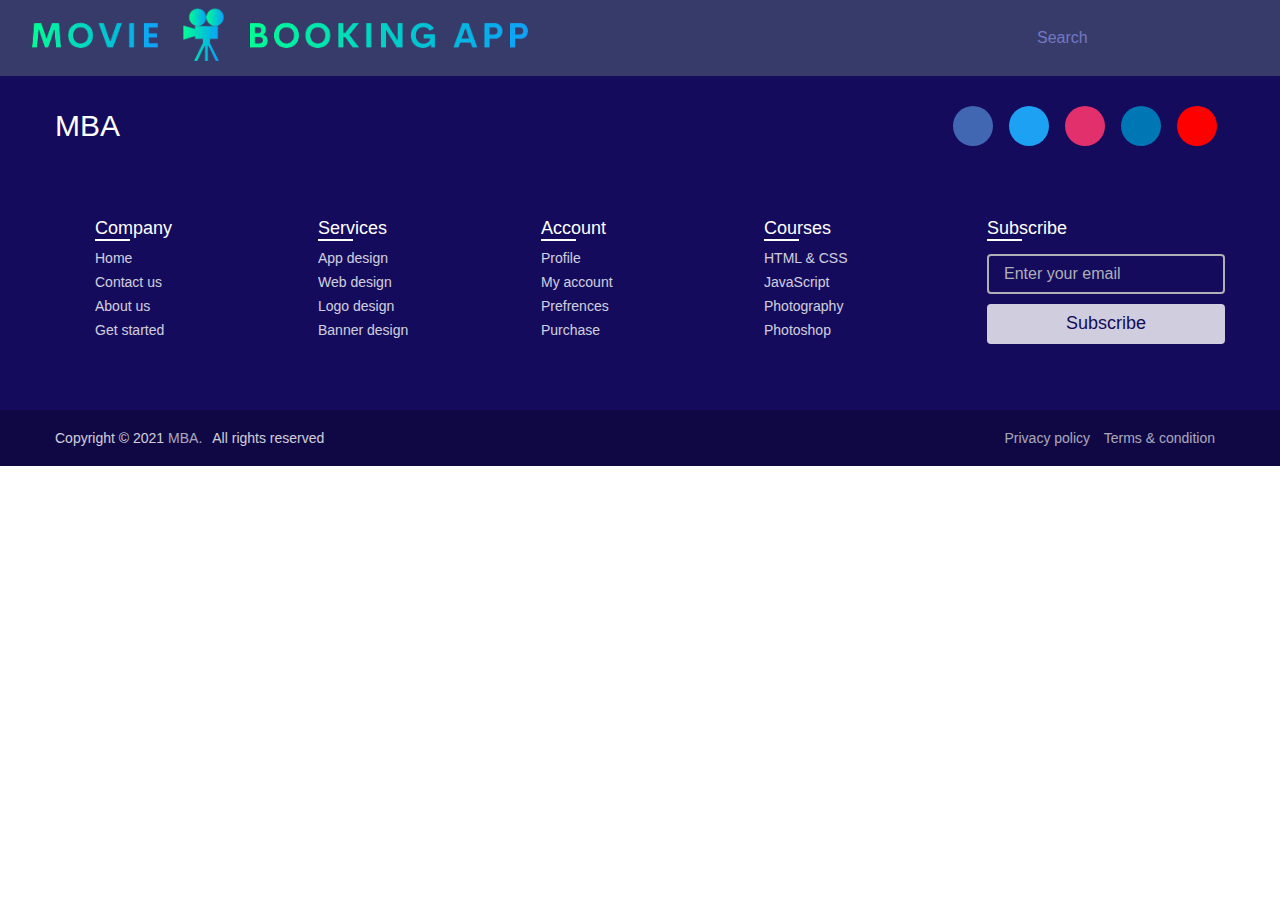
<file: index.html>
<!DOCTYPE html>
<html lang="en">
  <head>
    <link
      rel="stylesheet"
      href="https://cdnjs.cloudflare.com/ajax/libs/font-awesome/6.4.0/css/all.min.css"
      integrity="sha512-iecdLmaskl7CVkqkXNQ/ZH/XLlvWZOJyj7Yy7tcenmpD1ypASozpmT/E0iPtmFIB46ZmdtAc9eNBvH0H/ZpiBw=="
      crossorigin="anonymous"
      referrerpolicy="no-referrer"
    />
    <meta charset="UTF-8" />
    <meta http-equiv="X-UA-Compatible" content="IE=edge" />
    <meta name="viewport" content="width=device-width, initial-scale=1.0" />
    <title>Movie App</title>
    <link rel="stylesheet" href="style.css" />
    <link rel="stylesheet" href="responsive.css" />
    <link
      rel="stylesheet"
      href="https://cdnjs.cloudflare.com/ajax/libs/font-awesome/6.2.1/css/all.min.css"
      integrity="sha512-MV7K8+y+gLIBoVD59lQIYicR65iaqukzvf/nwasF0nqhPay5w/9lJmVM2hMDcnK1OnMGCdVK+iQrJ7lzPJQd1w=="
      crossorigin="anonymous"
      referrerpolicy="no-referrer"
    />
    <script type="module" defer src="App.js"></script>
  </head>
  <body>
    <header>
      <a href="index.html"><img class="logo" src="./mbalogo.png" /></a>
      <form id="form">
        <input type="text" placeholder="Search" id="search" class="search" />
      </form>
    </header>
    <div id="content">
      <div id="genre"></div>
      <main id="main"></main>
    </div>
    <div id="footer">
      <footer>
        <div class="content">
          <div class="top">
            <div class="logo-details">
              <i class="fab fa-slack"></i>
              <span class="logo_name">MBA</span>
            </div>
            <div class="media-icons">
              <a href="#"><i class="fab fa-facebook-f"></i></a>
              <a href="#"><i class="fab fa-twitter"></i></a>
              <a href="#"><i class="fab fa-instagram"></i></a>
              <a href="#"><i class="fab fa-linkedin-in"></i></a>
              <a href="#"><i class="fab fa-youtube"></i></a>
            </div>
          </div>
          <div class="link-boxes">
            <ul class="box">
              <li class="link_name">Company</li>
              <li><a href="#">Home</a></li>
              <li><a href="#">Contact us</a></li>
              <li><a href="#">About us</a></li>
              <li><a href="#">Get started</a></li>
            </ul>
            <ul class="box">
              <li class="link_name">Services</li>
              <li><a href="#">App design</a></li>
              <li><a href="#">Web design</a></li>
              <li><a href="#">Logo design</a></li>
              <li><a href="#">Banner design</a></li>
            </ul>
            <ul class="box">
              <li class="link_name">Account</li>
              <li><a href="#">Profile</a></li>
              <li><a href="#">My account</a></li>
              <li><a href="#">Prefrences</a></li>
              <li><a href="#">Purchase</a></li>
            </ul>
            <ul class="box">
              <li class="link_name">Courses</li>
              <li><a href="#">HTML & CSS</a></li>
              <li><a href="#">JavaScript</a></li>
              <li><a href="#">Photography</a></li>
              <li><a href="#">Photoshop</a></li>
            </ul>
            <ul class="box input-box">
              <li class="link_name">Subscribe</li>
              <li><input type="text" placeholder="Enter your email" /></li>
              <li><input type="button" value="Subscribe" /></li>
            </ul>
          </div>
        </div>
        <div class="bottom-details">
          <div class="bottom_text">
            <span class="copyright_text"
              >Copyright © 2021 <a href="#">MBA.</a>All rights reserved</span
            >
            <span class="policy_terms">
              <a href="#">Privacy policy</a>
              <a href="#">Terms & condition</a>
            </span>
          </div>
        </div>
      </footer>
    </div>
  </body>
</html>
</file>
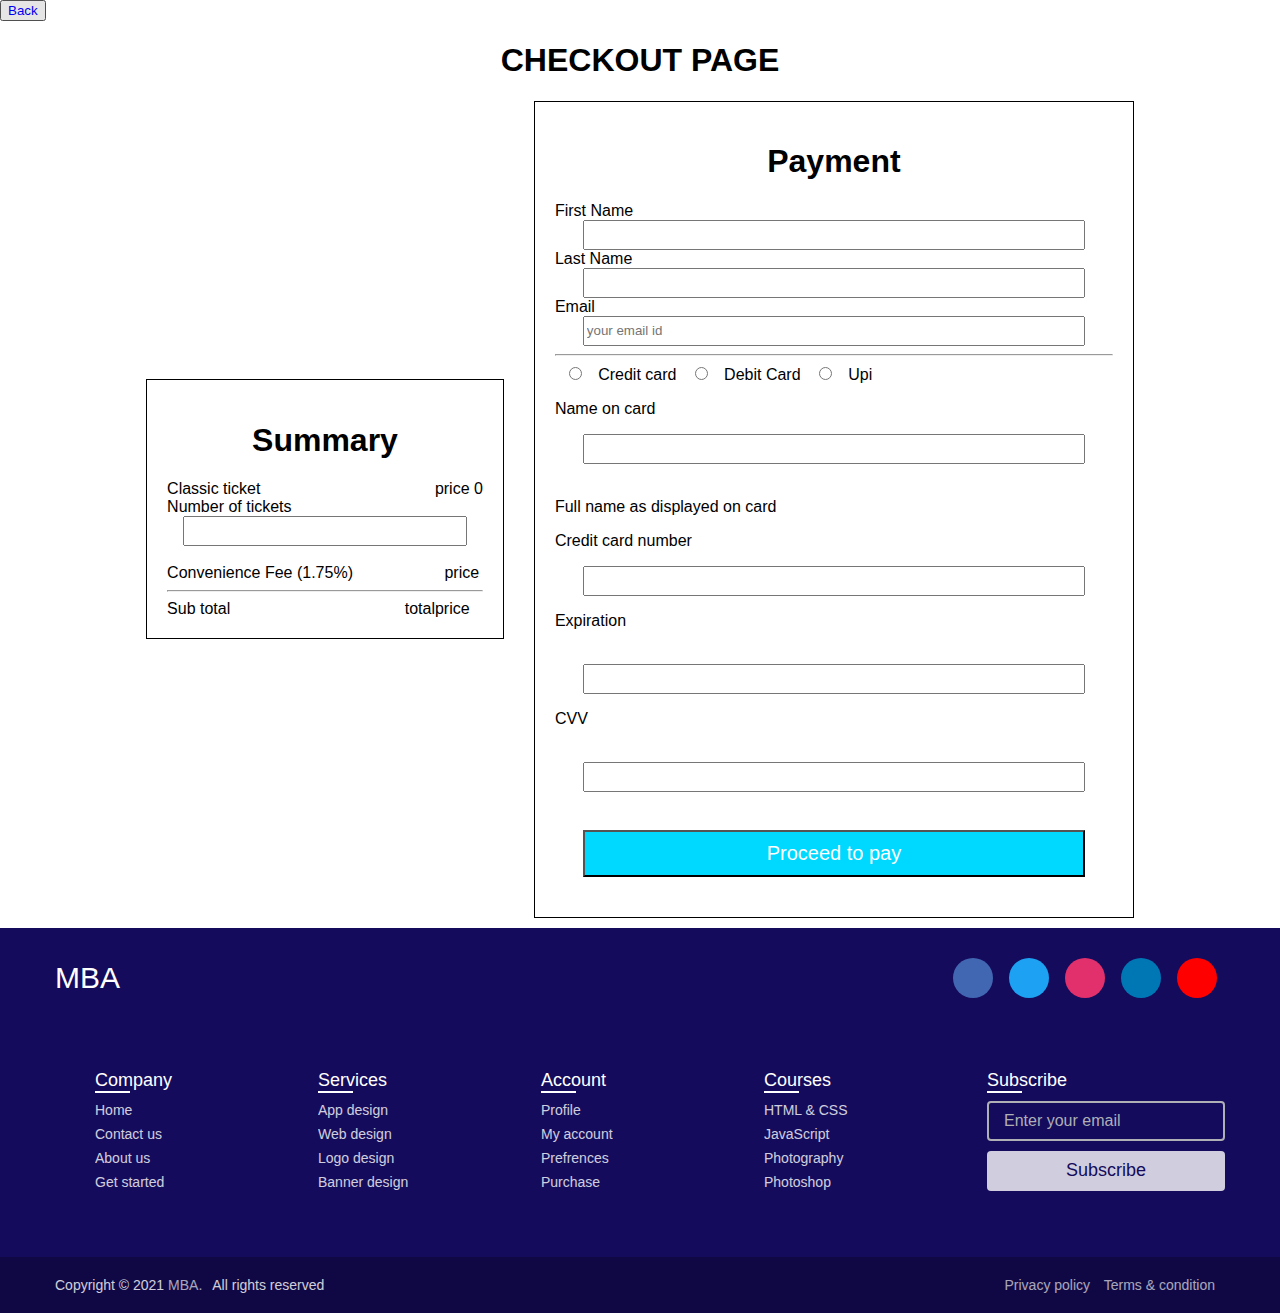
<file: index1.html>
<!DOCTYPE html>
<html lang="en">
<head>
    <meta charset="UTF-8">
    <meta http-equiv="X-UA-Compatible" content="IE=edge">
    <meta name="viewport" content="width=device-width, initial-scale=1.0">
    <link rel="stylesheet" href="https://cdnjs.cloudflare.com/ajax/libs/font-awesome/6.4.0/css/all.min.css" integrity="sha512-iecdLmaskl7CVkqkXNQ/ZH/XLlvWZOJyj7Yy7tcenmpD1ypASozpmT/E0iPtmFIB46ZmdtAc9eNBvH0H/ZpiBw==" crossorigin="anonymous" referrerpolicy="no-referrer" />
    <title>Checkout Page</title>
    <link rel="stylesheet" href="style1.css">
    <link rel="stylesheet" href="style.css">
    <link rel="stylesheet" href="responsive.css">
</head>
<body>
    <button><a href="./index.html" style="text-decoration: none" >Back</a></button>
    <h1 id="checkout">CHECKOUT PAGE</h1>
    <div id="main-content">
      <div id="left-section">
        <h1>Summary</h1>
        <p id="movie-name">Movie name</p>
        <span >Classic ticket </span>
        <span class="span-tag">price </span><span id="movie-price"></span><br>
        <label>Number of tickets</label>
        <input type="number" id ="ticketnumber"><br>
        <span>Convenience Fee (1.75%)</span>
        <span class="span-tag1">price</span>
        <hr>
        <span>Sub total</span>
        <span class="span-tag">totalprice <span id="multiplied-price"></span></span>

      </div>
      <div id="right-section">
        <h1>Payment</h1>
        <label>First Name</label>
        <input type="text">
        <label>Last Name</label>
        <input type="text">
        <label>Email</label>
        <input type="email" placeholder="your email id">
        <hr>
          <input type="radio" id="cc" name="card">
          <label for="cc">Credit card</label>
          <input type="radio" id="dc" name="card">
          <label for="dc">Debit Card</label>
          <input type="radio" id="upi" name="card">
          <label for="upi">Upi</label><br>
        <p>Name on card</p>
        <input type="text"><br>
        <p>Full name as displayed on card</p>
        <p>Credit card number</p>
        <input type="number">
        <p>Expiration</p><br>
        <input type="number">
        <p>CVV</p><br>
        <input type="number"><br>
        <button class="complete-payment" onclick="alert('tickets booked')">Proceed to pay</button>
      </div>
    </div>
          </div>
    <div id="footer">
       <footer>
  <div class="content">
    <div class="top">
      <div class="logo-details">
        <i class="fab fa-slack"></i>
        <span class="logo_name">MBA</span>
      </div>
      <div class="media-icons">
        <a href="#"><i class="fab fa-facebook-f"></i></a>
        <a href="#"><i class="fab fa-twitter"></i></a>
        <a href="#"><i class="fab fa-instagram"></i></a>
        <a href="#"><i class="fab fa-linkedin-in"></i></a>
        <a href="#"><i class="fab fa-youtube"></i></a>
      </div>
    </div>
    <div class="link-boxes">
      <ul class="box">
        <li class="link_name">Company</li>
        <li><a href="#">Home</a></li>
        <li><a href="#">Contact us</a></li>
        <li><a href="#">About us</a></li>
        <li><a href="#">Get started</a></li>
      </ul>
      <ul class="box">
        <li class="link_name">Services</li>
        <li><a href="#">App design</a></li>
        <li><a href="#">Web design</a></li>
        <li><a href="#">Logo design</a></li>
        <li><a href="#">Banner design</a></li>
      </ul>
      <ul class="box">
        <li class="link_name">Account</li>
        <li><a href="#">Profile</a></li>
        <li><a href="#">My account</a></li>
        <li><a href="#">Prefrences</a></li>
        <li><a href="#">Purchase</a></li>
      </ul>
      <ul class="box">
        <li class="link_name">Courses</li>
        <li><a href="#">HTML & CSS</a></li>
        <li><a href="#">JavaScript</a></li>
        <li><a href="#">Photography</a></li>
        <li><a href="#">Photoshop</a></li>
      </ul>
      <ul class="box input-box">
        <li class="link_name">Subscribe</li>
        <li><input type="text" placeholder="Enter your email"></li>
        <li><input type="button" value="Subscribe"></li>
      </ul>
    </div>
  </div>
  <div class="bottom-details">
    <div class="bottom_text">
      <span class="copyright_text">Copyright © 2021 <a href="#">MBA.</a>All rights reserved</span>
      <span class="policy_terms">
        <a href="#">Privacy policy</a>
        <a href="#">Terms & condition</a>
      </span>
    </div>
  </div>
</footer>

    </div>
        

</body>
<script>
  let urlObj = new URLSearchParams(document.location.search);
  const price = Number(urlObj.get('price'));
  const name = urlObj.get('name');
  window["movie-name"].innerHTML = name;
  window["movie-price"].innerHTML = price;
  window["ticketnumber"].addEventListener('change', (e) => {
    window["multiplied-price"].innerHTML = (e.target.value * price);
  })
</script>
</html>
</file>
<file: style.css>
* {
  box-sizing: border-box;
}

:root {
  --primary-color: #22254b;
  --secondry-color: #373b69;
}

body {
  font-family: "Poppins", sans-serif;
  margin: 0;
}

header {
  padding: 1rem;
  display: flex;
  justify-content: space-between;
  align-items: center;
  padding: 0px 20px;
  background-color: var(--secondry-color);
}
header img {
  width: 520px;
  height: auto;
}

.search {
  background-color: transparent;
  border: 2px solid var(--primaru-color);
  padding: 0.5rem 1rem;
  border-radius: 50px;
  font-size: 1rem;
  color: #fff;
  font-family: inherit;
}

.search:focus {
  outline: 0;
  background-color: var(--primary-color);
}

.search::placeholder {
  color: #7378c5;
}
main {
  display: flex;
  flex-wrap: wrap;
  justify-content: center;
}
.movie {
  width: 300px;
  margin: 1rem;
  border-radius: 3px;
  box-shadow: 0.2px 4px 5px rgba(0, 0, 0, 0, 1);
  background-color: var(--secondry-color);
  position: relative;
  overflow: hidden;
}

.movie img {
  width: 100%;
}
.movie-info {
  color: white;
  display: flex;
  align-items: center;
  justify-content: space-between;
  padding: 0.5rem 1rem 1rem;
  letter-spacing: 0.5px;
}
.movie-info h3 {
  margin-top: 0;
}
.movie-info span {
  background-color: var(--primary-color);
  padding: 0.25rem 0.25rem;
  border-radius: 3px;
  font-weight: bold;
}

.movie-info span.green {
  color: lightgreen;
  pointer-events: none;
}
.movie-info span.orange {
  color: orange;
}
.movie-info span.red {
  color: red;
}

.overview {
  position: absolute;
  left: 0;
  right: 0;
  bottom: 0;
  background-color: white;
  padding: 1rem;
  max-height: 100%;
  transform: translateY(101%);
  transition: transform 0.3s ease-in;
}

.movie:hover .overview {
  transform: translateY(0);
}

.movieDetailsContainer {
  position: fixed;
  top: 0;
  bottom: 0;
  left: 0;
  right: 0;
  width: 100vw;
  height: 100vh;
  overflow: hidden;
  z-index: 100;
  background-color: rgba(0, 0, 0, 0.516);
  display: flex;
  justify-content: center;
  align-items: center;
}

.movieDetails {
  height: 520px;
  width: 608px;
  background-color: white;
  position: relative;
}
.movieDetails .close-modal {
  position: absolute;
  top: 10px;
  right: 10px;
  cursor: pointer;
  font-size: 24px;
}

.movie-popup {
  display: grid;
  color: black;
  /* grid-template-rows: 100% */
  /* grid-template-colurms: 50% 50% */
  grid-template-rows: 100%;
  grid-template-columns: 55% 45%;
  height: 100%;
}
.movie-popup img {
  /* flex: 1 1 50%;
    height: 100%; */
  height: 100%;
  width: 100%;
  object-fit: cover;
  /* background-color: #7378c5; */
}
.movie-popup .movie-info {
  /* flex: 1 1 50%;
    height: 100%; */
  /* background-color: #292d65; */
  display: flex;
  flex-direction: column;
  align-content: flex-start;
  color: black;
  text-align: left;
  overflow: auto;
  background-color: #22254b81;
}
.movie-popup .movie-info p {
  width: 100%;
  margin: 5px 0px;
}
.movie-name {
  font-weight: 800;
}

.movie-rating {
  font-weight: 800;
}
.movie-duration,
.movie-genere {
  display: inline-block;
}
#content {
  display: flex;
}
#genre {
  padding-left: 20px;
}
#genre h3 {
  cursor: pointer;
}
.movie-card-image {
  pointer-events: none;
}
/* .movie-info{
    pointer-events: none;
} */
.movie-card-overview {
  pointer-events: none;
}

.movie h3 {
  pointer-events: none;
}

.book-tickets-button {
  cursor: pointer;
  background-color: aqua;
  padding: 5px;
}

/* footer */

footer {
  background: #140b5c;
  width: 100%;
  bottom: 0;
  left: 0;
}

footer .content {
  max-width: 1250px;
  margin: auto;
  padding: 30px 40px 40px 40px;
}
footer .content .top {
  display: flex;
  align-items: center;
  justify-content: space-between;
  margin-bottom: 50px;
}
.content .top .logo-details {
  color: #fff;
  font-size: 30px;
}
.content .top .media-icons {
  display: flex;
}
.content .top .media-icons a {
  height: 40px;
  width: 40px;
  margin: 0 8px;
  border-radius: 50%;
  text-align: center;
  line-height: 40px;
  color: #fff;
  font-size: 17px;
  text-decoration: none;
  transition: all 0.4s ease;
}
.top .media-icons a:nth-child(1) {
  background: #4267b2;
}
.top .media-icons a:nth-child(1):hover {
  color: #4267b2;
  background: #fff;
}
.top .media-icons a:nth-child(2) {
  background: #1da1f2;
}
.top .media-icons a:nth-child(2):hover {
  color: #1da1f2;
  background: #fff;
}
.top .media-icons a:nth-child(3) {
  background: #e1306c;
}
.top .media-icons a:nth-child(3):hover {
  color: #e1306c;
  background: #fff;
}
.top .media-icons a:nth-child(4) {
  background: #0077b5;
}
.top .media-icons a:nth-child(4):hover {
  color: #0077b5;
  background: #fff;
}
.top .media-icons a:nth-child(5) {
  background: #ff0000;
}
.top .media-icons a:nth-child(5):hover {
  color: #ff0000;
  background: #fff;
}
footer .content .link-boxes {
  width: 100%;
  display: flex;
  justify-content: space-between;
}
footer .content .link-boxes .box {
  width: calc(100% / 5 - 10px);
}
.content .link-boxes .box .link_name {
  color: #fff;
  font-size: 18px;
  font-weight: 400;
  margin-bottom: 10px;
  position: relative;
}
.link-boxes .box .link_name::before {
  content: "";
  position: absolute;
  left: 0;
  bottom: -2px;
  height: 2px;
  width: 35px;
  background: #fff;
}
.content .link-boxes .box li {
  margin: 6px 0;
  list-style: none;
}
.content .link-boxes .box li a {
  color: #fff;
  font-size: 14px;
  font-weight: 400;
  text-decoration: none;
  opacity: 0.8;
  transition: all 0.4s ease;
}
.content .link-boxes .box li a:hover {
  opacity: 1;
  text-decoration: underline;
}
.content .link-boxes .input-box {
  margin-right: 55px;
}
.link-boxes .input-box input {
  height: 40px;
  width: calc(100% + 55px);
  outline: none;
  border: 2px solid #afafb6;
  background: #140b5c;
  border-radius: 4px;
  padding: 0 15px;
  font-size: 15px;
  color: #fff;
  margin-top: 5px;
}
.link-boxes .input-box input::placeholder {
  color: #afafb6;
  font-size: 16px;
}
.link-boxes .input-box input[type="button"] {
  background: #fff;
  color: #140b5c;
  border: none;
  font-size: 18px;
  font-weight: 500;
  margin: 4px 0;
  opacity: 0.8;
  cursor: pointer;
  transition: all 0.4s ease;
}
.input-box input[type="button"]:hover {
  opacity: 1;
}
footer .bottom-details {
  width: 100%;
  background: #0f0844;
}
footer .bottom-details .bottom_text {
  max-width: 1250px;
  margin: auto;
  padding: 20px 40px;
  display: flex;
  justify-content: space-between;
}
.bottom-details .bottom_text span,
.bottom-details .bottom_text a {
  font-size: 14px;
  font-weight: 300;
  color: #fff;
  opacity: 0.8;
  text-decoration: none;
}
.bottom-details .bottom_text a:hover {
  opacity: 1;
  text-decoration: underline;
}
.bottom-details .bottom_text a {
  margin-right: 10px;
}
@media (max-width: 900px) {
  footer .content .link-boxes {
    flex-wrap: wrap;
  }
  footer .content .link-boxes .input-box {
    width: 40%;
    margin-top: 10px;
  }
}
@media (max-width: 700px) {
  footer {
    position: relative;
  }
  .content .top .logo-details {
    font-size: 26px;
  }
  .content .top .media-icons a {
    height: 35px;
    width: 35px;
    font-size: 14px;
    line-height: 35px;
  }
  footer .content .link-boxes .box {
    width: calc(100% / 3 - 10px);
  }
  footer .content .link-boxes .input-box {
    width: 60%;
  }
  .bottom-details .bottom_text span,
  .bottom-details .bottom_text a {
    font-size: 12px;
  }
}
@media (max-width: 520px) {
  footer .content .top {
    flex-direction: column;
  }
  .content .top .media-icons {
    margin-top: 16px;
  }
  footer .content .link-boxes .box {
    width: calc(100% / 2 - 10px);
  }
  footer .content .link-boxes .input-box {
    width: 100%;
  }
}
</file>
<file: responsive.css>
/* https://developer.mozilla.org/en-US/docs/Learn/CSS/CSS_layout/Media_queries */
@media screen and (max-width : 785px) {
    /* we will decrease the size of logo */
    header{
        flex-direction: column;
    }
    /* we will move the search bar below the logo */
    /* we will make the hamburger menu visible */
    /* we reduce the size of the aside to 0px */
}
@media screen and (max-width : 412px) {
    
    .logo{
        width: 400px;
        height: auto;
    }
    #search{
        background-color: white;
        margin: 20px 0px
    }
    .movie{
        width: 200px;
    }
    .movieDetails{
        width: 350px;
    }
    #main-content{
        flex-direction: column;
    }
    #right-section{
        max-width: 80%;
    }
}

/* 

.movieDetails{
    height: 520px;
    width: 608px;
    background-color: white;
    position: relative;
}

*/

/* 

.movie{
    width: 300px;
    margin: 1rem;
    border-radius: 3px;
    box-shadow: 0.2px 4px 5px rgba(0,0,0,0,1);
    background-color: var(--secondry-color);
    position:relative;
    overflow: hidden;
}

*/


/* 
header{
    padding: 1rem;
    display:flex;
    justify-content: space-between;
    align-items: center;
    padding: 0px 20px;
    background-color: var(--secondry-color);
}
*/
</file>
<file: style1.css>
#main-content {
  display: flex;
  align-items: center;
  justify-content: center;
  margin: 10px;
  /* background-color: antiquewhite; */
  gap: 30px;
}

#left-section {
  border: 1px solid black;
  padding: 20px;
}

#right-section {
  border: 1px solid black;
  padding: 20px;
  width: 600px;
}
.span-tag {
  margin-left: 170px;
}

.span-tag1 {
  margin-left: 87px;
}

h1 {
  display: flex;
  align-items: center;
  justify-content: center;
}

.complete-payment {
  width: 90%;
  margin: 20px auto;
  padding: 10px 15px;
  background-color: rgb(0, 217, 255);
  color: white;
  font-size: 20px;
  display: block;
}

input[type="number"],
input[type="text"],
input[type="email"] {
  width: 90%;
  height: 30px;
  margin: 0px auto;
  display: block;
}
</file>
